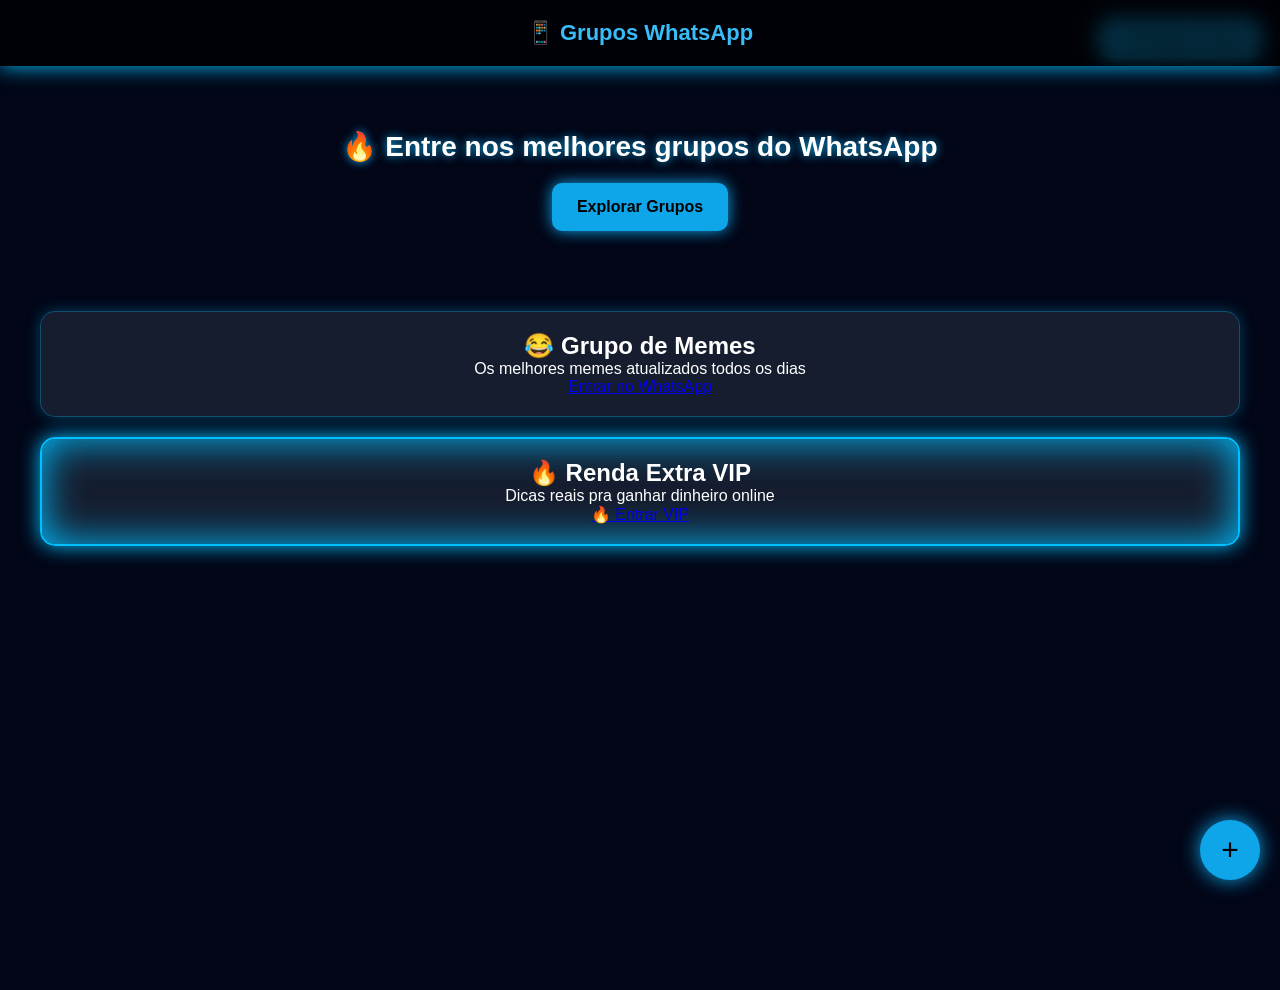
<file: index.html>
<!DOCTYPE html>

<html lang="pt-BR">
<head>
  <meta charset="UTF-8">
  <meta name="viewport" content="width=device-width, initial-scale=1.0">
  <title>Grupos WhatsApp</title>

  <link rel="stylesheet" href="style.css">

  <style>
    body {
      margin: 0;
      font-family: Arial, sans-serif;
      background: #020617;
      color: white;
      text-align: center;
    }

    header {
      padding: 20px;
      font-size: 22px;
      font-weight: bold;
      color: #38bdf8;
    }

    .hero {
      padding: 40px 20px;
    }

    .hero h1 {
      font-size: 28px;
      text-shadow: 0 0 10px #0ea5e9;
    }

    .hero button {
      margin-top: 20px;
      padding: 15px 25px;
      border: none;
      border-radius: 10px;
      background: #0ea5e9;
      color: black;
      font-size: 16px;
      cursor: pointer;
      box-shadow: 0 0 15px #0ea5e9;
    }

    #lista-grupos {
      padding: 20px;
    }

    .top-btn {
      position: fixed;
      top: 20px;
      right: 20px;
      background: #0ea5e9;
      padding: 10px 15px;
      border-radius: 10px;
      color: black;
      text-decoration: none;
      font-weight: bold;
      box-shadow: 0 0 10px #0ea5e9;
    }

    .float-btn {
      position: fixed;
      bottom: 20px;
      right: 20px;
      background: #0ea5e9;
      width: 60px;
      height: 60px;
      border-radius: 50%;
      color: black;
      font-size: 30px;
      display: flex;
      align-items: center;
      justify-content: center;
      text-decoration: none;
      box-shadow: 0 0 20px #0ea5e9;
    }
  </style>

</head>

<body>

<header>📱 Grupos WhatsApp</header>

<div class="hero">
  <h1>🔥 Entre nos melhores grupos do WhatsApp</h1>

  <button onclick="document.getElementById('lista-grupos').scrollIntoView({behavior:'smooth'})">
    Explorar Grupos
  </button>
</div>

<a href="./enviar.html" class="top-btn">+ Divulgar Grupo</a>

<!-- GRUPOS VÃO CARREGAR AQUI -->

<div id="lista-grupos"></div>

<a href="./enviar.html" class="float-btn">+</a>

<script src="script.js"></script>

</body>
</html>
</file>
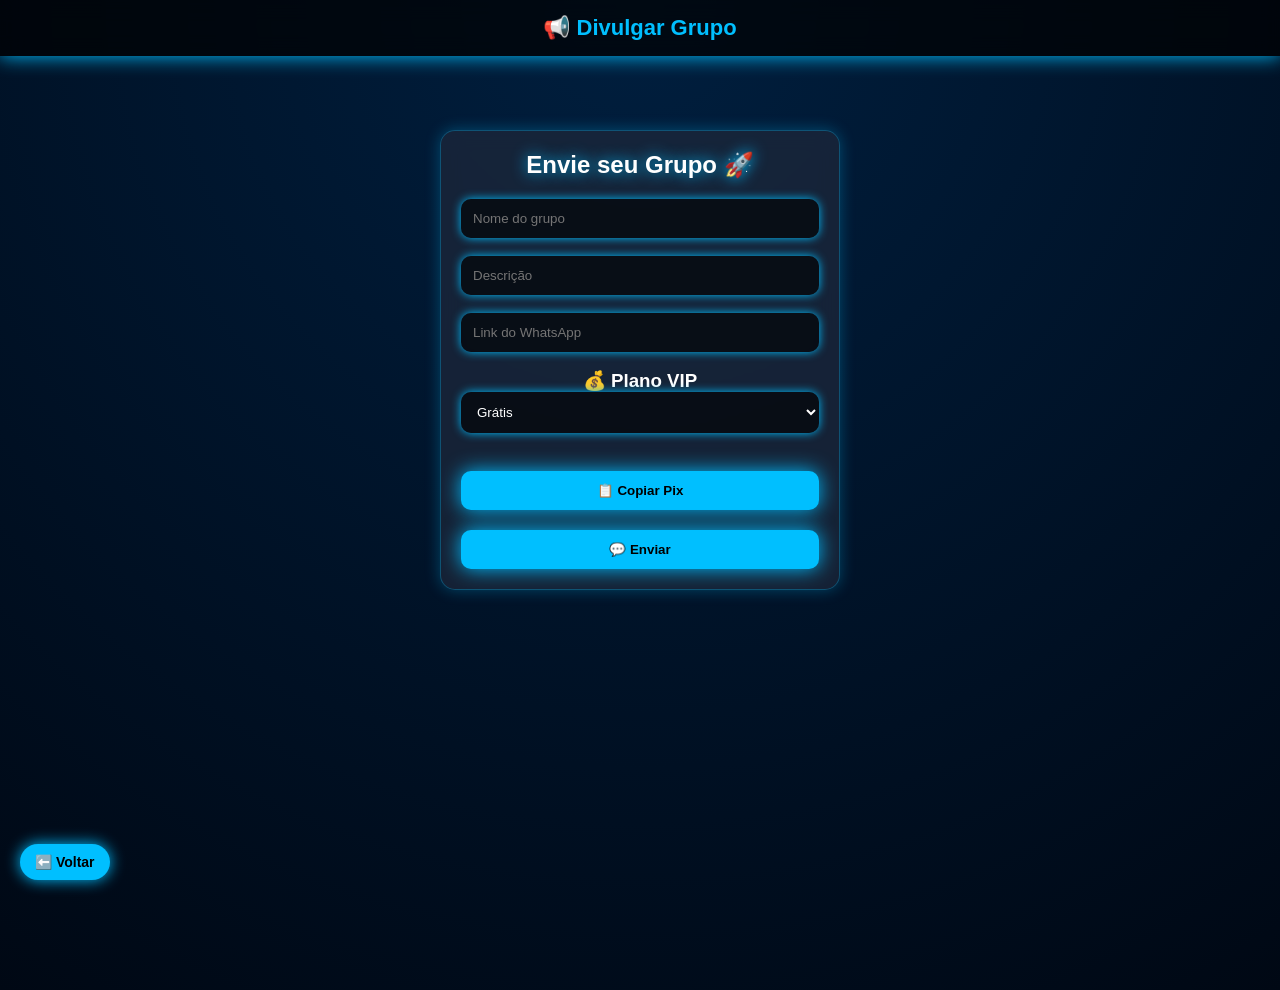
<file: enviar.html>
<!DOCTYPE html>
<html lang="pt-BR">
<head>
<meta charset="UTF-8">
<meta name="viewport" content="width=device-width, initial-scale=1.0">
<title>Divulgar Grupo</title>
<link rel="stylesheet" href="style.css">

<style>
/* INPUT */
.input {
  width: 100%;
  padding: 12px;
  border-radius: 10px;
  border: none;
  outline: none;
  background: rgba(0,0,0,0.6);
  color: white;
  box-shadow: 0 0 10px #00bfff;
}

/* BOTÕES */
.btn {
  margin-top: 10px;
  width: 100%;
  padding: 12px;
  border: none;
  border-radius: 10px;
  background: #00bfff;
  color: black;
  font-weight: bold;
  cursor: pointer;
  box-shadow: 0 0 15px #00bfff;
  transition: 0.3s;
}

.btn:hover {
  transform: scale(1.05);
}

/* BOTÃO VOLTAR (CORRIGIDO 🔥) */
.btn-voltar {
  position: fixed;
  bottom: 20px;
  left: 20px;

  background: #00bfff;
  color: black;

  padding: 10px 15px;
  border-radius: 50px;

  font-size: 14px;
  font-weight: bold;

  display: flex;
  align-items: center;
  gap: 5px;

  border: none;
  cursor: pointer;

  box-shadow: 0 0 15px #00bfff;
  z-index: 999;
}
</style>

</head>

<body>

<header>📢 Divulgar Grupo</header>

<div class="hero">

  <div class="card" style="max-width: 400px; margin: auto;">

    <h2 style="text-align:center; margin-bottom:20px; text-shadow:0 0 15px #00bfff;">
      Envie seu Grupo 🚀
    </h2>

    <input id="nome" placeholder="Nome do grupo" class="input"><br><br>
    <input id="descricao" placeholder="Descrição" class="input"><br><br>
    <input id="link" placeholder="Link do WhatsApp" class="input"><br><br>

    <h3 style="text-align:center;">💰 Plano VIP</h3>

    <select id="vip" class="input">
      <option value="0">Grátis</option>
      <option value="1">1 dia - R$2,50</option>
      <option value="2">2 dias - R$5,00</option>
      <option value="3">3 dias - R$8,00</option>
      <option value="4">4 dias - R$11,50</option>
      <option value="5">5 dias - R$15,00</option>
    </select>

    <br><br>

    <button class="btn" onclick="copiarPix()">📋 Copiar Pix</button>
    <button class="btn" onclick="abrirWhats()">💬 Enviar</button>

  </div>

</div>

<!-- BOTÃO VOLTAR CORRIGIDO -->
<button class="btn-voltar" onclick="window.location.href='index.html'">
  ⬅️ Voltar
</button>

<script>
function copiarPix() {
  const pix = "16267385728";

  navigator.clipboard.writeText(pix)
    .then(() => {
      alert("✅ Pix copiado!");
    })
    .catch(() => {
      alert("❌ Copie manualmente: " + pix);
    });
}

function abrirWhats() {
  const nome = document.getElementById("nome").value;
  const descricao = document.getElementById("descricao").value;
  const link = document.getElementById("link").value;
  const planoValor = document.getElementById("vip").value;

  let planoTexto = "Grátis";

  if (planoValor == "1") planoTexto = "1 dia - R$2,50";
  if (planoValor == "2") planoTexto = "2 dias - R$5,00";
  if (planoValor == "3") planoTexto = "3 dias - R$8,00";
  if (planoValor == "4") planoTexto = "4 dias - R$11,50";
  if (planoValor == "5") planoTexto = "5 dias - R$15,00";

  let msg = `🚀 *NOVA DIVULGAÇÃO* 🚀

📌 Nome: ${nome}
📝 Descrição: ${descricao}
🔗 Link: ${link}

💰 Plano: ${planoTexto}

${planoValor == "0" ? "📢 Gratuito" : "✅ Já paguei!"}

🔥 Aguardo aprovação!`;

  const numero = "5521990682259";

  const url = `https://wa.me/${numero}?text=${encodeURIComponent(msg)}`;

  window.open(url, "_blank");
}
</script>

</body>
</html>
</file>
<file: style.css>
/* RESET */
* {
  margin: 0;
  padding: 0;
  box-sizing: border-box;
}

/* BODY */
body {
  font-family: Arial, sans-serif;
  background: radial-gradient(circle at top, #001f3f, #000814);
  color: white;
  min-height: 100vh;
}

/* HEADER */
header {
  position: fixed;
  top: 0;
  width: 100%;
  padding: 15px;
  text-align: center;
  font-size: 22px;
  font-weight: bold;
  background: rgba(0, 0, 0, 0.7);
  backdrop-filter: blur(10px);
  color: #00bfff;
  box-shadow: 0 0 20px #00bfff;
  z-index: 1000;
}

/* HERO */
.hero {
  margin-top: 90px;
  padding: 40px 20px;
  text-align: center;
}

.hero h1 {
  font-size: 28px;
  text-shadow: 0 0 20px #00bfff;
}

.hero button {
  margin-top: 20px;
  padding: 12px 25px;
  border: none;
  border-radius: 10px;
  background: #00bfff;
  color: black;
  font-weight: bold;
  cursor: pointer;
  box-shadow: 0 0 20px #00bfff;
  transition: 0.3s;
}

.hero button:hover {
  transform: scale(1.1);
  box-shadow: 0 0 30px #00bfff;
}

/* BOTÃO TOPO */
.top-btn {
  position: fixed;
  top: 70px;
  right: 15px;
  background: #00bfff;
  color: black;
  padding: 10px 15px;
  border-radius: 10px;
  font-weight: bold;
  text-decoration: none;
  box-shadow: 0 0 15px #00bfff;
  transition: 0.3s;
}

.top-btn:hover {
  transform: scale(1.1);
}

/* CARDS */
.card {
  background: rgba(30, 41, 59, 0.7);
  margin: 20px;
  padding: 20px;
  border-radius: 15px;
  backdrop-filter: blur(10px);
  border: 1px solid rgba(0,191,255,0.3);
  box-shadow: 0 0 15px rgba(0,191,255,0.3);
  transition: 0.3s;
}

.card:hover {
  transform: translateY(-5px) scale(1.02);
  box-shadow: 0 0 30px #00bfff;
}

/* VIP CARD */
.vip {
  border: 2px solid #00bfff;
  box-shadow: 0 0 20px #00bfff, 0 0 40px #00bfff inset;
}

/* BOTÃO ENTRAR (CORRIGIDO 🔥) */
.botao {
  display: inline-block;
  margin-top: 12px;
  padding: 10px 20px;
  background: #00bfff;
  color: black;
  border-radius: 8px;
  font-weight: bold;
  text-decoration: none;
  box-shadow: 0 0 15px #00bfff;
  transition: 0.3s;
}

.botao:hover {
  transform: scale(1.1);
  box-shadow: 0 0 25px #00bfff;
}

/* BOTÃO VIP */
.botao.vip {
  background: #22c55e;
  box-shadow: 0 0 15px #22c55e;
}

.botao.vip:hover {
  box-shadow: 0 0 25px #22c55e;
}

/* BOTÃO FLUTUANTE (+) */
.float-btn {
  position: fixed;
  bottom: 20px;
  right: 20px;
  background: #00bfff;
  color: black;
  width: 60px;
  height: 60px;
  border-radius: 50%;
  font-size: 30px;
  display: flex;
  align-items: center;
  justify-content: center;
  text-decoration: none;
  box-shadow: 0 0 20px #00bfff;
  animation: pulse 1.5s infinite;
}

/* ANIMAÇÃO */
@keyframes pulse {
  0% {
    box-shadow: 0 0 10px #00bfff;
  }
  50% {
    box-shadow: 0 0 30px #00bfff;
  }
  100% {
    box-shadow: 0 0 10px #00bfff;
  }
}

/* BADGE VIP */
.vip-badge {
  margin-left: 10px;
  padding: 3px 8px;
  border-radius: 6px;
  font-size: 12px;
  font-weight: bold;
  background: #00bfff;
  color: black;
  box-shadow: 0 0 10px #00bfff, 0 0 20px #00bfff;
  animation: glowVip 1.5s infinite alternate;
}

/* ANIMAÇÃO VIP */
@keyframes glowVip {
  from {
    box-shadow: 0 0 10px #00bfff;
  }
  to {
    box-shadow: 0 0 25px #00bfff;
  }
}

/* BOTÃO VOLTAR (CORRIGIDO 🔥) */
.btn-voltar {
  position: fixed;
  bottom: 20px;
  left: 20px; /* muda pra esquerda pra não bater com o + */

  background: #00bfff;
  color: black;

  padding: 10px 15px;
  border-radius: 50px;

  font-size: 14px;
  font-weight: bold;

  display: flex;
  align-items: center;
  gap: 5px;

  width: auto;
  height: auto;

  border: none;
  cursor: pointer;

  box-shadow: 0 0 15px #00bfff;
  z-index: 999;
  transition: 0.3s;
}

.btn-voltar:hover {
  transform: scale(1.1);
  box-shadow: 0 0 25px #00bfff;
}
</file>
